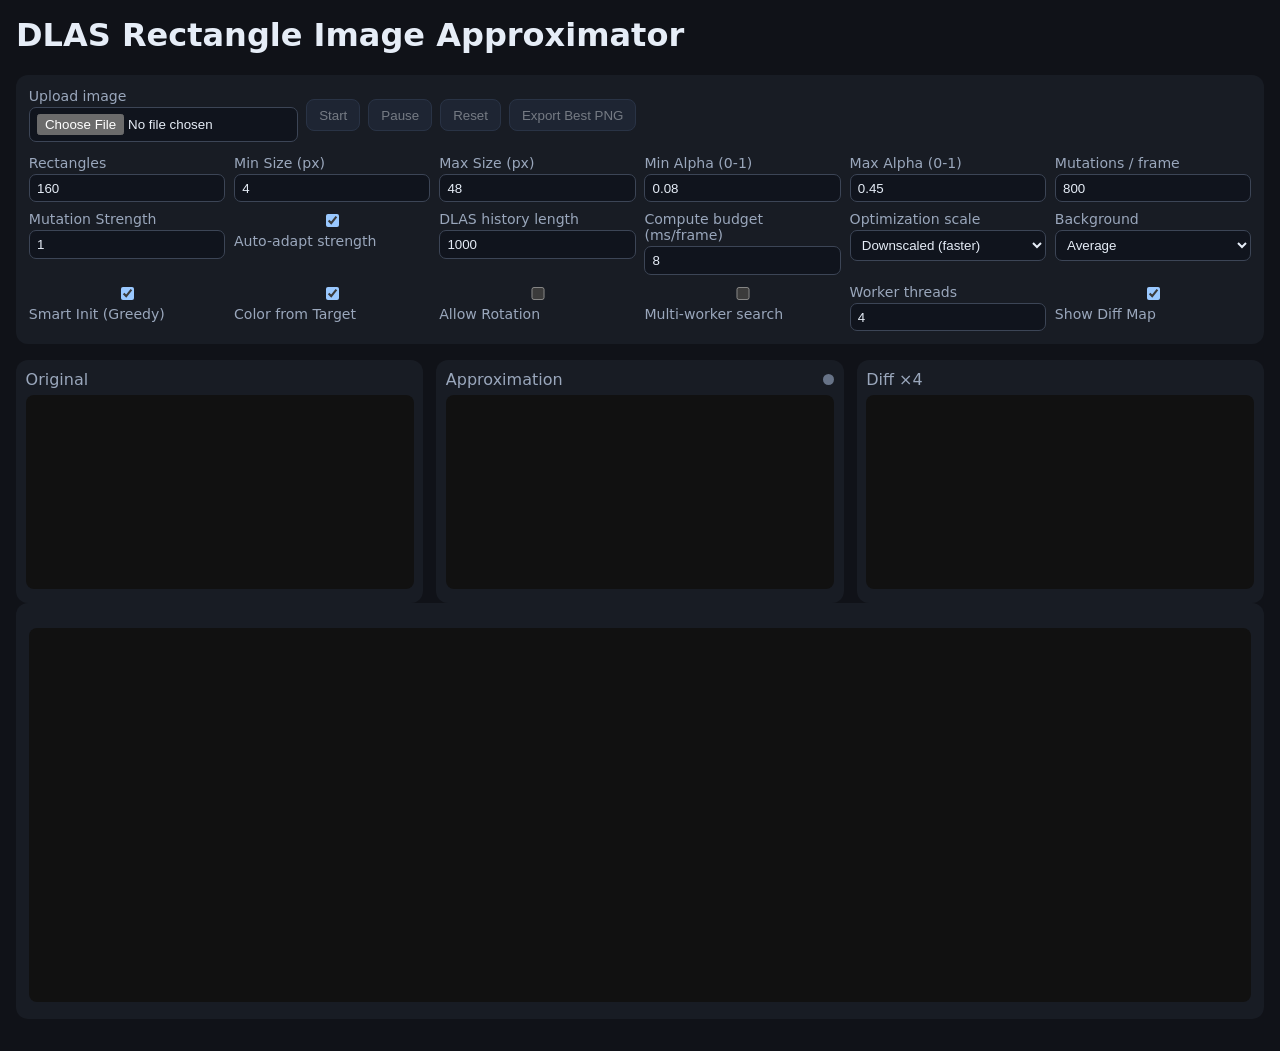
<file: index.html>
<!doctype html>
<html lang="en">
<head>
  <meta charset="UTF-8" />
  <meta name="viewport" content="width=device-width, initial-scale=1.0" />
  <title>DLAS Rectangle Approximator</title>
  <link rel="stylesheet" href="styles.css" />
</head>
<body>
  <main>
    <h1>DLAS Rectangle Image Approximator</h1>
    <section class="controls">
      <div class="control-group">
        <label>Upload image <input id="imageUpload" type="file" accept="image/*" /></label>
        <button id="startBtn" disabled>Start</button>
        <button id="pauseBtn" disabled>Pause</button>
        <button id="resetBtn" disabled>Reset</button>
        <button id="exportBtn" disabled>Export Best PNG</button>
      </div>

      <div class="grid">
        <label>Rectangles <input id="rectCount" type="number" min="10" max="5000" value="160" /></label>
        <label>Min Size (px) <input id="minSize" type="number" min="1" max="400" value="4" /></label>
        <label>Max Size (px) <input id="maxSize" type="number" min="1" max="400" value="48" /></label>
        <label>Min Alpha (0-1) <input id="minAlpha" type="number" min="0" max="1" step="0.01" value="0.08" /></label>
        <label>Max Alpha (0-1) <input id="maxAlpha" type="number" min="0" max="1" step="0.01" value="0.45" /></label>
        <label>Mutations / frame <input id="mutPerIter" type="number" min="1" max="10000" value="800" /></label>
        <label>Mutation Strength <input id="mutationStrength" type="number" min="0.05" max="4" step="0.05" value="1" /></label>
        <label><input id="autoAdapt" type="checkbox" checked /> Auto-adapt strength</label>
        <label>DLAS history length <input id="dlasHistory" type="number" min="5" max="50000" value="1000" /></label>
        <label>Compute budget (ms/frame) <input id="computeBudget" type="number" min="1" max="40" value="8" /></label>
        <label>Optimization scale
          <select id="optimizeScale">
            <option value="downscaled">Downscaled (faster)</option>
            <option value="full">Original size (up to 400px)</option>
          </select>
        </label>
        <label>Background
          <select id="bgMode">
            <option value="average">Average</option>
            <option value="median">Median</option>
            <option value="black">Black</option>
            <option value="white">White</option>
          </select>
        </label>
        <label><input id="smartInit" type="checkbox" checked /> Smart Init (Greedy)</label>
        <label><input id="colorFromTarget" type="checkbox" checked /> Color from Target</label>
        <label><input id="allowRotation" type="checkbox" /> Allow Rotation</label>
        <label><input id="multiWorker" type="checkbox" /> Multi-worker search</label>
        <label>Worker threads <input id="workerCount" type="number" min="1" max="16" value="4" /></label>
        <label><input id="showDiff" type="checkbox" checked /> Show Diff Map</label>
      </div>
    </section>

    <section class="canvases">
      <figure>
        <figcaption>Original</figcaption>
        <canvas id="originalCanvas"></canvas>
      </figure>
      <figure>
        <figcaption>Approximation <span id="runningDot" class="dot idle"></span></figcaption>
        <canvas id="approxCanvas"></canvas>
      </figure>
      <figure>
        <figcaption>Diff ×4</figcaption>
        <canvas id="diffCanvas"></canvas>
      </figure>
    </section>

    <section class="stats">
      <div id="statsPanel"></div>
      <canvas id="mseChart" width="720" height="220"></canvas>
    </section>
  </main>

  <script src="app.js"></script>
</body>
</html>
</file>
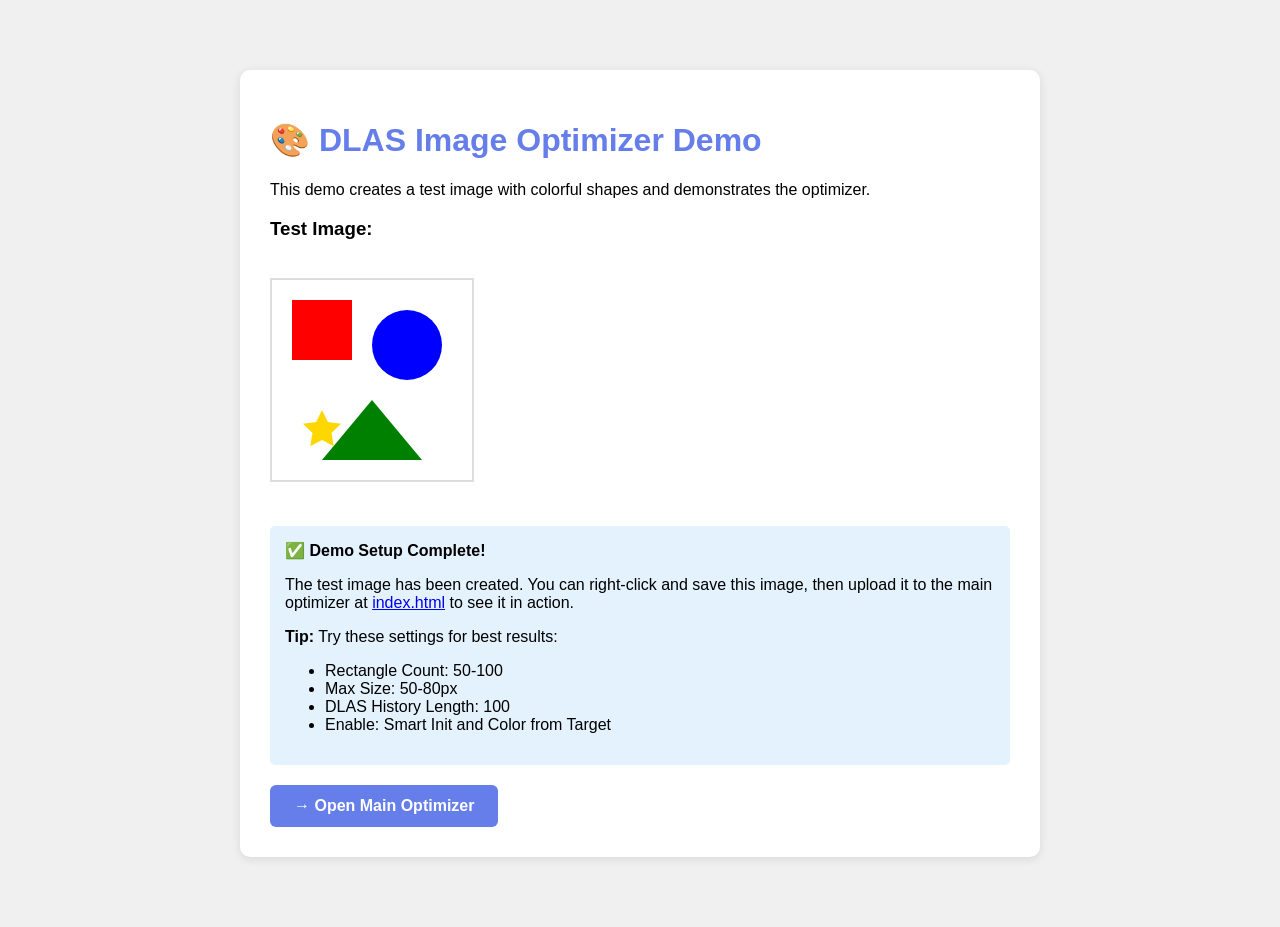
<file: demo.html>
<!DOCTYPE html>
<html lang="en">
<head>
    <meta charset="UTF-8">
    <meta name="viewport" content="width=device-width, initial-scale=1.0">
    <title>DLAS Demo - Auto Load Test</title>
    <style>
        body {
            font-family: Arial, sans-serif;
            max-width: 800px;
            margin: 50px auto;
            padding: 20px;
            background: #f0f0f0;
        }
        .demo-box {
            background: white;
            padding: 30px;
            border-radius: 10px;
            box-shadow: 0 2px 10px rgba(0,0,0,0.1);
        }
        h1 {
            color: #667eea;
        }
        canvas {
            border: 2px solid #ddd;
            margin: 20px 0;
        }
        .info {
            background: #e3f2fd;
            padding: 15px;
            border-radius: 5px;
            margin-top: 20px;
        }
    </style>
</head>
<body>
    <div class="demo-box">
        <h1>🎨 DLAS Image Optimizer Demo</h1>
        <p>This demo creates a test image with colorful shapes and demonstrates the optimizer.</p>
        
        <h3>Test Image:</h3>
        <canvas id="testCanvas" width="200" height="200"></canvas>
        
        <div class="info">
            <strong>✅ Demo Setup Complete!</strong>
            <p>The test image has been created. You can right-click and save this image, then upload it to the main optimizer at <a href="index.html">index.html</a> to see it in action.</p>
            <p><strong>Tip:</strong> Try these settings for best results:</p>
            <ul>
                <li>Rectangle Count: 50-100</li>
                <li>Max Size: 50-80px</li>
                <li>DLAS History Length: 100</li>
                <li>Enable: Smart Init and Color from Target</li>
            </ul>
        </div>
        
        <a href="index.html" style="display: inline-block; margin-top: 20px; padding: 12px 24px; background: #667eea; color: white; text-decoration: none; border-radius: 6px; font-weight: bold;">
            → Open Main Optimizer
        </a>
    </div>
    
    <script>
        // Create test image
        const canvas = document.getElementById('testCanvas');
        const ctx = canvas.getContext('2d');
        
        // White background
        ctx.fillStyle = 'white';
        ctx.fillRect(0, 0, 200, 200);
        
        // Red rectangle
        ctx.fillStyle = 'red';
        ctx.fillRect(20, 20, 60, 60);
        
        // Blue circle
        ctx.fillStyle = 'blue';
        ctx.beginPath();
        ctx.arc(135, 65, 35, 0, Math.PI * 2);
        ctx.fill();
        
        // Green triangle
        ctx.fillStyle = 'green';
        ctx.beginPath();
        ctx.moveTo(100, 120);
        ctx.lineTo(150, 180);
        ctx.lineTo(50, 180);
        ctx.closePath();
        ctx.fill();
        
        // Yellow star
        ctx.fillStyle = '#ffd700';
        ctx.beginPath();
        const centerX = 50, centerY = 150;
        const points = 5, radius = 20, innerRadius = 10;
        for (let i = 0; i < points * 2; i++) {
            const r = i % 2 === 0 ? radius : innerRadius;
            const angle = (Math.PI / points) * i;
            const x = centerX + r * Math.sin(angle);
            const y = centerY - r * Math.cos(angle);
            if (i === 0) ctx.moveTo(x, y);
            else ctx.lineTo(x, y);
        }
        ctx.closePath();
        ctx.fill();
    </script>
</body>
</html>
</file>
<file: styles.css>
:root {
  color-scheme: dark;
  --bg: #101218;
  --panel: #181c24;
  --text: #e6edf7;
  --muted: #9aa7bc;
  --accent: #4f9dff;
}

* { box-sizing: border-box; }
body {
  margin: 0;
  font-family: Inter, system-ui, sans-serif;
  background: var(--bg);
  color: var(--text);
}
main {
  max-width: 1300px;
  margin: 0 auto;
  padding: 1rem;
}
h1 { margin-top: 0; }
.controls, .stats {
  background: var(--panel);
  border-radius: 12px;
  padding: 0.8rem;
  margin-bottom: 1rem;
}
.control-group {
  display: flex;
  gap: 0.5rem;
  align-items: center;
  flex-wrap: wrap;
  margin-bottom: 0.8rem;
}
button {
  background: #273247;
  color: var(--text);
  border: 1px solid #3e4f6f;
  padding: 0.45rem 0.75rem;
  border-radius: 8px;
  cursor: pointer;
}
button:disabled { opacity: 0.45; cursor: not-allowed; }
.grid {
  display: grid;
  grid-template-columns: repeat(auto-fit, minmax(180px, 1fr));
  gap: 0.55rem;
}
label {
  display: flex;
  flex-direction: column;
  gap: 0.2rem;
  color: var(--muted);
  font-size: 0.88rem;
}
input, select {
  background: #10141d;
  color: var(--text);
  border: 1px solid #3c4556;
  border-radius: 7px;
  padding: 0.36rem 0.45rem;
}
.canvases {
  display: grid;
  grid-template-columns: repeat(auto-fit, minmax(250px, 1fr));
  gap: 0.8rem;
}
figure {
  margin: 0;
  background: var(--panel);
  border-radius: 12px;
  padding: 0.6rem;
}
figcaption {
  display: flex;
  align-items: center;
  justify-content: space-between;
  margin-bottom: 0.4rem;
  color: var(--muted);
}
canvas {
  width: 100%;
  border-radius: 8px;
  background: #111;
  image-rendering: auto;
}
#diffCanvas.hidden { display: none; }
.dot {
  width: 11px;
  height: 11px;
  border-radius: 50%;
  display: inline-block;
}
.dot.idle { background: #677387; }
.dot.running { background: #19c37d; box-shadow: 0 0 8px #19c37d; }
#statsPanel {
  display: grid;
  grid-template-columns: repeat(auto-fit, minmax(170px, 1fr));
  gap: 0.45rem;
  margin-bottom: 0.8rem;
}
.stat {
  background: #121723;
  border: 1px solid #2e3850;
  border-radius: 8px;
  padding: 0.45rem;
  font-size: 0.86rem;
}
.stat b { color: var(--text); }
</file>
